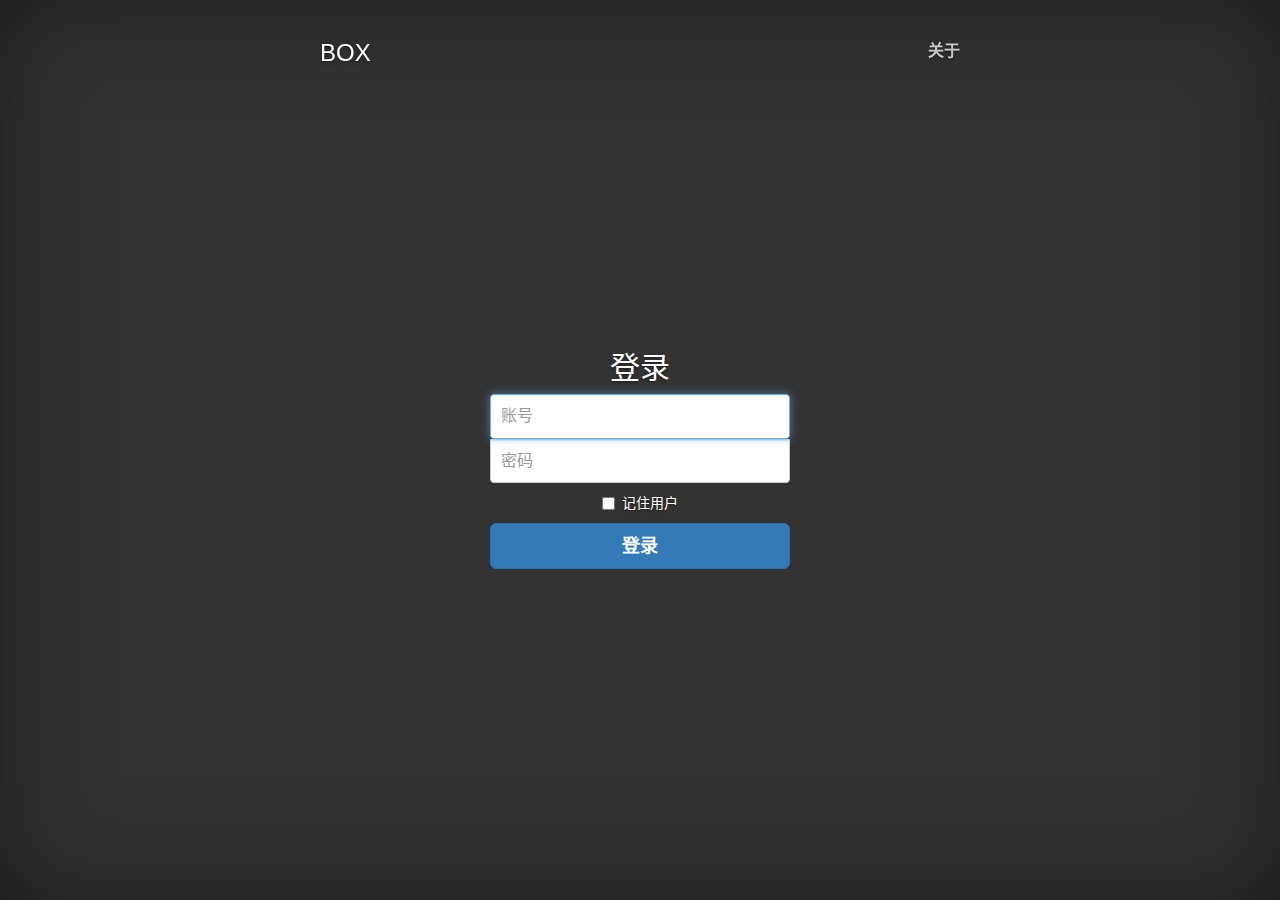
<file: box-static/index.html>
<!DOCTYPE html>
<html lang="zh-CN">

<head>
    <meta charset="utf-8">
    <meta http-equiv="X-UA-Compatible" content="IE=edge">
    <meta name="viewport" content="width=device-width, initial-scale=1">
    <!-- 上述3个meta标签*必须*放在最前面，任何其他内容都*必须*跟随其后！ -->
    <title>BOX</title>

    <link href="bootstrap/css/bootstrap.min.css" rel="stylesheet">
    <link href="style/css/index.css" rel="stylesheet">

    <!-- jQuery (Bootstrap 的所有 JavaScript 插件都依赖 jQuery，所以必须放在前边) -->
    <script src="jquery/jquery.js"></script>
    <!-- 加载 Bootstrap 的所有 JavaScript 插件。你也可以根据需要只加载单个插件。 -->
    <script src="bootstrap/js/bootstrap.min.js"></script>

    <script src="vue/vue.js"></script>
</head>

<body>

    <div class="site-wrapper">

        <div class="site-wrapper-inner">


            <div class="cover-container">

                <div class="masthead clearfix">
                    <div class="inner">
                        <h3 class="masthead-brand">BOX</h3>
                        <nav>
                            <ul class="nav masthead-nav">
                                <li>
                                    <a href="#">关于</a>
                                </li>
                            </ul>
                        </nav>
                    </div>
                </div>

                <div class="inner cover">
                    <form class="form-signin">
                        <h2 class="form-signin-heading">登录</h2>
                        <label for="account" class="sr-only">Email address</label>
                        <input id="account" class="form-control" placeholder="账号" required autofocus>
                        <label for="password" class="sr-only">Password</label>
                        <input type="password" id="password" class="form-control" placeholder="密码" required>
                        <div class="checkbox">
                            <label>
                                <input type="checkbox" value="remember-me"> 记住用户
                            </label>
                        </div>
                        <button class="btn btn-lg btn-primary btn-block" type="submit">登录</button>
                    </form>
                </div>

                <div class="mastfoot">
                    <div class="inner">

                    </div>
                </div>

            </div>

        </div>


    </div>

</body>

</html>
</file>
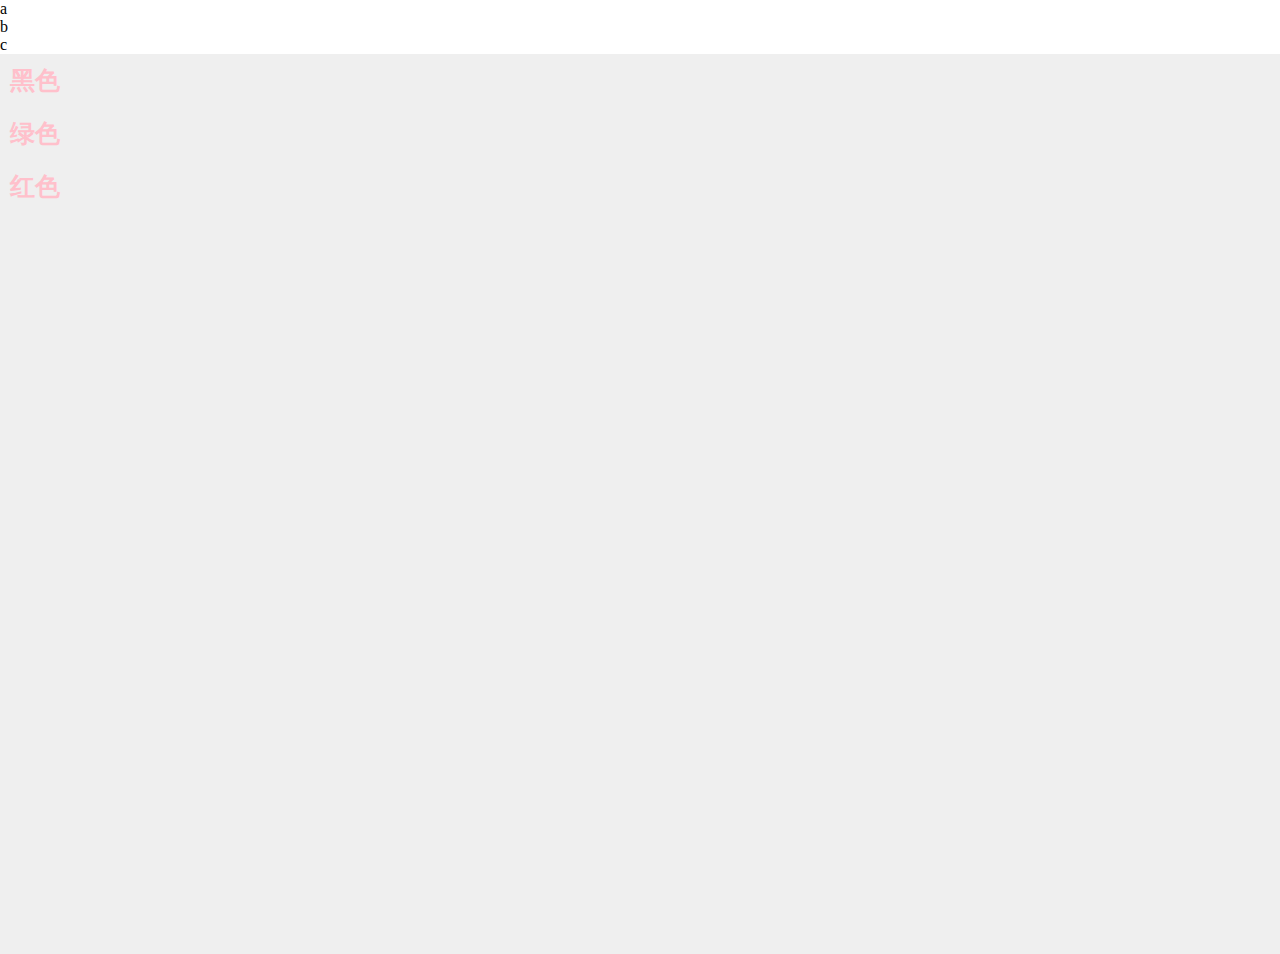
<file: box-static/html/upload-panel.html>
<!DOCTYPE html>
<html lang="en">
<head>
    <meta charset="UTF-8">
    <title>router</title>
    <style>
        html, body {
            width: 100%;
            height: 100%;
            margin: 0;
        }
        div.router-wrap {
            width: 100%;
            height: 100%;
            background: #efefef;
        }
        a {
            display: inline-block;
            padding: 10px;  
            color: pink;
            font-size: 25px;
            font-weight: bold;
            text-decoration: none;
        }
    </style>
</head>
<body>

    <div id="a">
        a
        <div id="b">
            b
            <div id="c">
                c
            </div>
        </div>

    </div>
    <div class="router-wrap">
        <a href="/black" class="history-link">黑色</a><br>
        <a href="/green" class="history-link">绿色</a><br>
        <a href="/red" class="history-link">红色</a>
    </div>

    <script>
        var a = document.getElementById("a");
        var b = document.getElementById("b");
        var c = document.getElementById("c");
        a.addEventListener("click",function(e) {
            console.log("aa");

        },false)
        b.addEventListener("click",function() {
            console.log("bb");
        },true)
        c.addEventListener("click",function() {
            console.log("cc");
        },false)
        // 创建Router构造函数
        function Router() {
            this.currentRoute = '';
            this.routes = {};
            this.init();
        }

        // 注册路由函数
        Router.prototype.route = function (path, callback) {

            // 根据type类型，选择相应的history api。  
            this.routes[path] = function (type) {
                if (type == 1) {
                    history.pushState({path: path}, '', path);
                } else if (type == 2) {
                    history.replaceState({path: path}, '', path);
                }
                callback();
            }
        }

        // 更新页面
        Router.prototype.refresh = function (path, type) {
            console.log(">>>>" + this.routes[path])
            if(this.routes[path])
            this.routes[path](type);
        }

        // 初始化
        Router.prototype.init = function () {

            var self = this;

            // 重新加载函数，这里使用的主机是http://localhost:8088/
            window.addEventListener('load', function () {
                self.currentRoute = location.href.slice(location.href.indexOf('/', 8));
                console.log(self.currentRoute);
                self.refresh(self.currentRoute);
            });

            // 当用户点击前进后退按钮时触发函数
            window.onpopstate = function () {
                console.log("asdgasg");
            }
            // window.addEventListener('popstate', function () {
            //     console.log('history.state.path:', history.state.path);
            //     self.currentRoute = history.state.path;
            //     self.refresh(self.currentRoute, 2);
            // }, false);

            // 对所有的link标签进行绑定事件
            var historyLinks = document.querySelectorAll('.history-link');
            for (var i = 0, len = historyLinks.length; i < len; i++) {
                historyLinks[i].onclick = function(e) {
                    // 阻止默认
                    e.preventDefault();
                    self.currentRoute = e.target.getAttribute('href');
                    self.refresh(self.currentRoute, 1);
                }
            }
        }
    </script>

    <script>
        var wrap = document.querySelector('.router-wrap');

        // 实例化Router
        window.Router = new Router();


        // 注册路由，实现相应功能
            
        Router.route('/', function () {
            wrap.style.backgroundColor = '#efefef'
        });

        Router.route('/black', function () {
            wrap.style.backgroundColor = 'black';
        });

        Router.route('/green', function () {
            wrap.style.backgroundColor = 'green';
        });

        Router.route('/red', function () {
            wrap.style.backgroundColor = 'red';
        });
    </script>
</body>
</html>
</file>
<file: box-static/style/css/index.css>
/*
 * Globals
 */

/* Links */
a,
a:focus,
a:hover {
  color: #fff;
}

/* Custom default button */
.btn-default,
.btn-default:hover,
.btn-default:focus {
  color: #333;
  text-shadow: none; /* Prevent inheritance from `body` */
  background-color: #fff;
  border: 1px solid #fff;
}


/*
 * Base structure
 */

html,
body {
  height: 100%;
  background-color: #333;
}
body {
  color: #fff;
  text-align: center;
  text-shadow: 0 1px 3px rgba(0,0,0,.5);
}

/* Extra markup and styles for table-esque vertical and horizontal centering */
.site-wrapper {
  display: table;
  width: 100%;
  height: 100%; /* For at least Firefox */
  min-height: 100%;
  -webkit-box-shadow: inset 0 0 100px rgba(0,0,0,.5);
          box-shadow: inset 0 0 100px rgba(0,0,0,.5);
}
.site-wrapper-inner {
  display: table-cell;
  vertical-align: top;
}
.cover-container {
  margin-right: auto;
  margin-left: auto;
}

/* Padding for spacing */
.inner {
  padding: 30px;
}


/*
 * Header
 */
.masthead-brand {
  margin-top: 10px;
  margin-bottom: 10px;
}

.masthead-nav > li {
  display: inline-block;
}
.masthead-nav > li + li {
  margin-left: 20px;
}
.masthead-nav > li > a {
  padding-right: 0;
  padding-left: 0;
  font-size: 16px;
  font-weight: bold;
  color: #fff; /* IE8 proofing */
  color: rgba(255,255,255,.75);
  border-bottom: 2px solid transparent;
}
.masthead-nav > li > a:hover,
.masthead-nav > li > a:focus {
  background-color: transparent;
  border-bottom-color: #a9a9a9;
  border-bottom-color: rgba(255,255,255,.25);
}
.masthead-nav > .active > a,
.masthead-nav > .active > a:hover,
.masthead-nav > .active > a:focus {
  color: #fff;
  border-bottom-color: #fff;
}

@media (min-width: 768px) {
  .masthead-brand {
    float: left;
  }
  .masthead-nav {
    float: right;
  }
}


/*
 * Cover
 */

.cover {
  padding: 0 20px;
}
.cover .btn-lg {
  padding: 10px 20px;
  font-weight: bold;
}


/*
 * Footer
 */

.mastfoot {
  color: #999; /* IE8 proofing */
  color: rgba(255,255,255,.5);
}


/*
 * Affix and center
 */

@media (min-width: 768px) {
  /* Pull out the header and footer */
  .masthead {
    position: fixed;
    top: 0;
  }
  .mastfoot {
    position: fixed;
    bottom: 0;
  }
  /* Start the vertical centering */
  .site-wrapper-inner {
    vertical-align: middle;
  }
  /* Handle the widths */
  .masthead,
  .mastfoot,
  .cover-container {
    width: 100%; /* Must be percentage or pixels for horizontal alignment */
  }
}

@media (min-width: 992px) {
  .masthead,
  .mastfoot,
  .cover-container {
    width: 700px;
  }
}


.form-signin {
  max-width: 330px;
  padding: 15px;
  margin: 0 auto;
}
.form-signin .form-signin-heading,
.form-signin .checkbox {
  margin-bottom: 10px;
}
.form-signin .checkbox {
  font-weight: normal;
}
.form-signin .form-control {
  position: relative;
  height: auto;
  -webkit-box-sizing: border-box;
     -moz-box-sizing: border-box;
          box-sizing: border-box;
  padding: 10px;
  font-size: 16px;
}
.form-signin .form-control:focus {
  z-index: 2;
}
.form-signin input[type="email"] {
  margin-bottom: -1px;
  border-bottom-right-radius: 0;
  border-bottom-left-radius: 0;
}
.form-signin input[type="password"] {
  margin-bottom: 10px;
  border-top-left-radius: 0;
  border-top-right-radius: 0;
}
</file>
